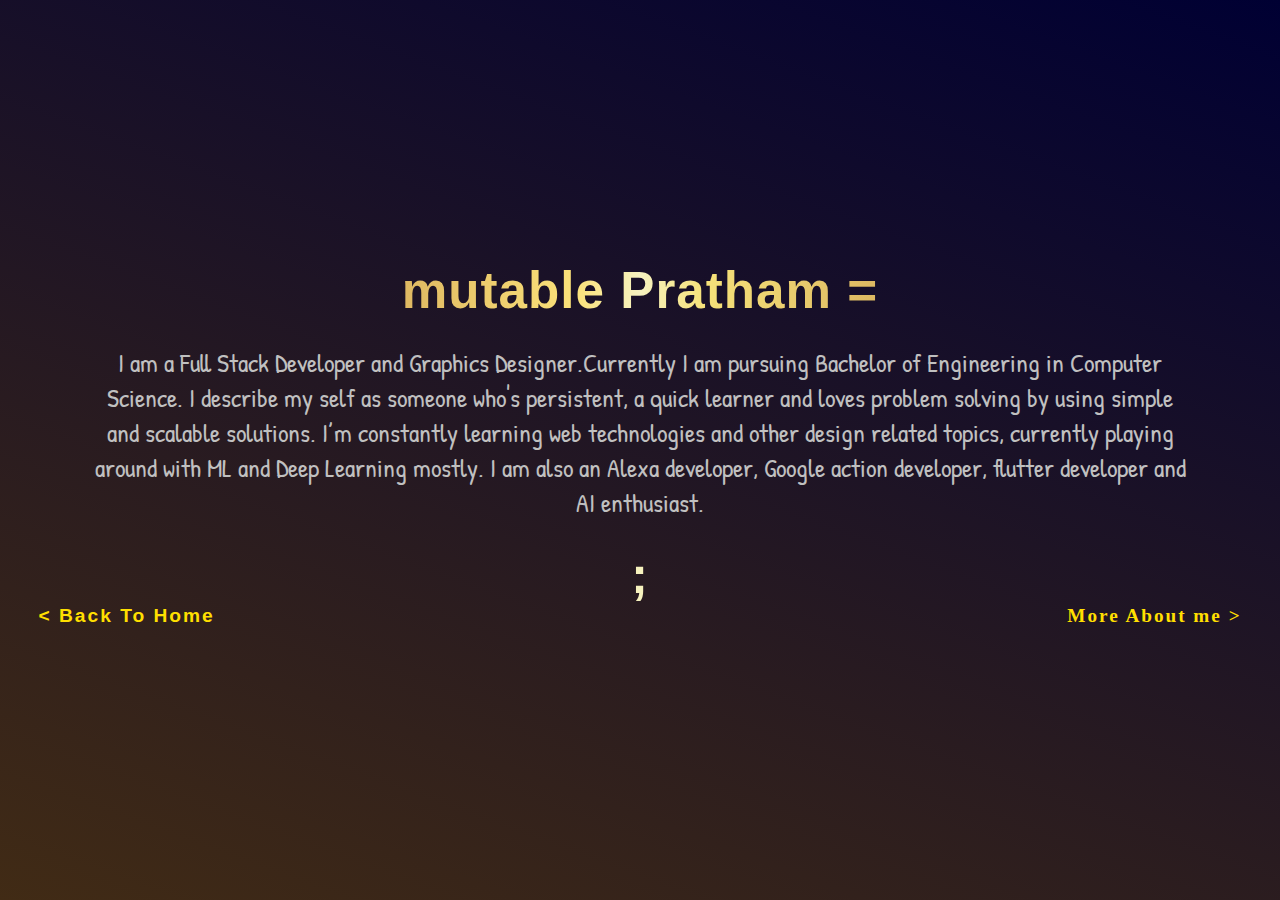
<file: about.html>
<!DOCTYPE html>
<html lang="en">
<head>
    <meta charset="UTF-8">
    <meta name="viewport" content="width=device-width, initial-scale=1.0">
    <title>About Pratham</title>
    <link rel="stylesheet" href="aboutstyle.css">
    <link
    rel="stylesheet"
    href="https://cdnjs.cloudflare.com/ajax/libs/animate.css/4.0.0/animate.min.css"/>
</head>
<body>
       
    <div>
        <h1 class="animate__animated animate__backInUp">mutable Pratham =</h1>
        <p>
            I am a Full Stack Developer and Graphics Designer.Currently I am pursuing Bachelor of Engineering in Computer Science.
            I describe my self as someone who's persistent, a quick learner and loves problem solving by using simple and scalable solutions.
            I’m constantly learning web technologies and other design related topics, currently playing around with ML and Deep Learning mostly.
            I am also an Alexa developer, Google action developer, flutter developer and AI enthusiast.
        </p>
        <h1 class="animate__animated animate__backInUp">;</h1>
        <a href="https://sites.google.com/view/prathamesh-giri/home"><span class="right">More About me &gt</span></a>
        <a href="index.html"><span class="left"> &lt Back To Home</span></a>
    </div>
    
</body>
</html>
</file>
<file: aboutstyle.css>
@import url('https://fonts.googleapis.com/css2?family=Patrick+Hand&display=swap');
html{
    overflow-y: hidden;
    overflow-x: hidden;
}
body{
    margin: 0;
    padding: 0;
    display: flex;
    justify-content: center;
    align-items: center;
    min-height: 100vh;
    background:linear-gradient(200deg, #003, rgb(65, 43, 21));
    animation: fade 6s;

}
@keyframes fade{
    from{
        opacity: 0;
        transform: rotateX(-10deg);
    }
    to{
        opacity: 1;
        transform: rotateX(0);
    }
}

div{
    padding-bottom: 1vw;

}
h1{
    margin: 0;
    color: transparent;
    text-align: center;
    font-size: 4vw;
    font-family: Arial, Helvetica, sans-serif;
    letter-spacing: 1px;
    font-weight: bold;
    background-image: linear-gradient(
        to right,
        #462523 0,
        #cb9b51 22%,
        #fbe27a 45%,
        #f6f2c0 50%,
        #f6e27a 55%,
        #cb9b51 78%,
        #462523 100%
    );
    -webkit-background-clip: text;
    animation: backInUp;
    animation-delay: 1s; /* referring directly to the animation's @keyframe declaration */
    animation-duration: 20s; /* don't forget to set a duration! */
}
p{
    padding:0 7vw;
    font-size: 2vw;
    font-family: 'Patrick Hand', cursive;
    text-align: center;
    color: 	#C0C0C0;
}
.right{
    float:right;
    margin-right: 2em;
    color: #FFDF00;
    font-size: 1.5vw;
    letter-spacing: 2px;
    font-weight: bold;
    
}
.left{
    float:left;
    letter-spacing: 2px;
    margin-left: 2em;
    font-size: 1.5vw;
    color: #FFDF00;
    font-family: Arial, Helvetica, sans-serif;
    font-weight: bold;
    
}
@media only screen and (max-width:1025px)
{
    h1{
        font-size: 6vw;
    }
    p{
        font-size: 4vw;
    }
    .right{
        font-size: 3.5vw;
        
    }
    .left{
        font-size: 3.5vw;
    }
}
@media only screen and (max-width:420px)
{
    h1{
        font-size: 7vw;
    }
    p{
        font-size: 5vw;
    }
}
</file>
